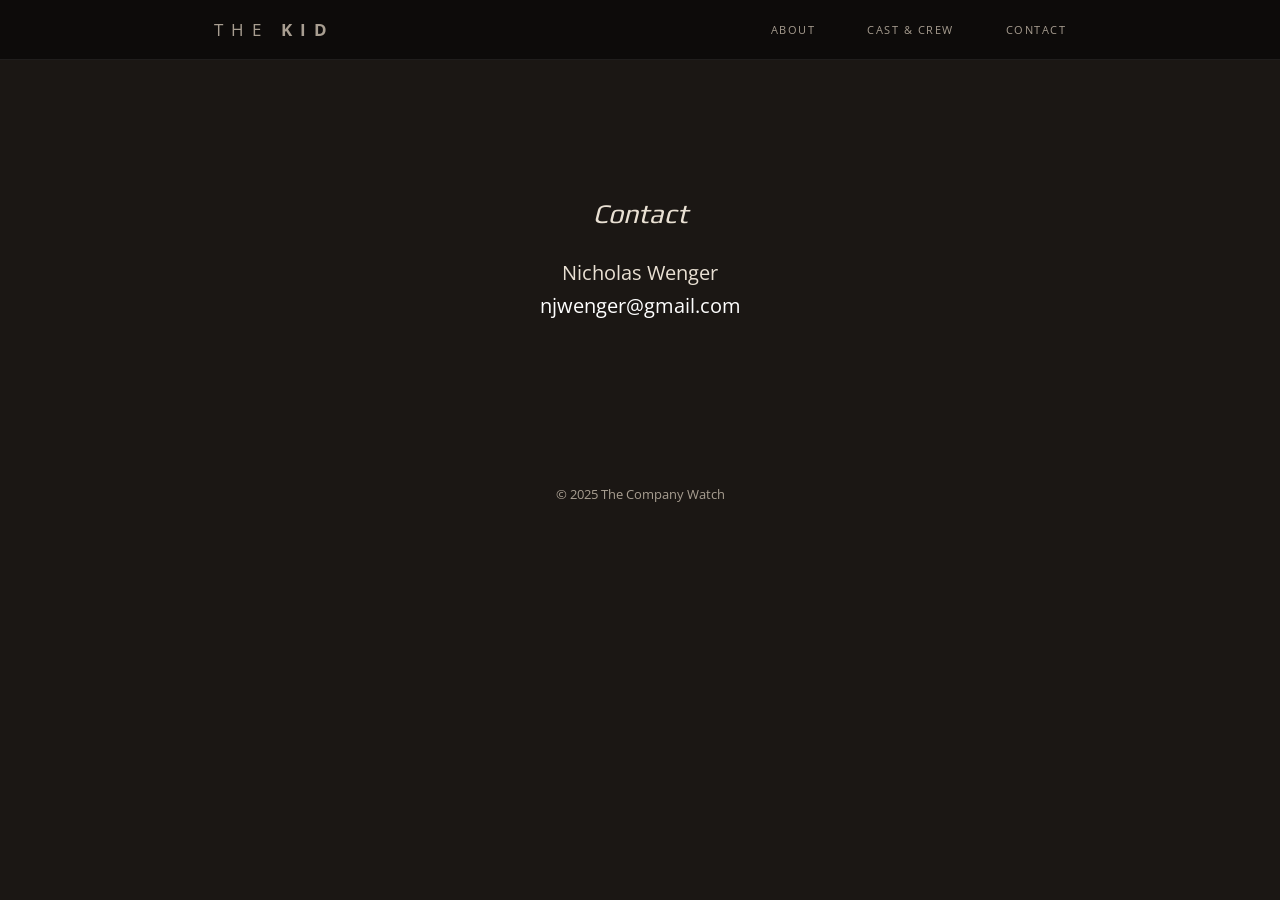
<file: contact.html>
<!DOCTYPE html>
<html lang="en">
<head>
<meta charset="UTF-8">
<meta name="viewport" content="width=device-width, initial-scale=1">
<title>Contact | THE KID</title>
<link rel="preconnect" href="https://fonts.googleapis.com">
<link rel="preconnect" href="https://fonts.gstatic.com" crossorigin>
<link href="https://fonts.googleapis.com/css2?family=Open+Sans:wght@400;700&family=Roboto:wght@700&family=Play:wght@400;700&display=swap" rel="stylesheet">
<link rel="stylesheet" href="style.css">
</head>
<body>

<header>
  <nav>
    <a class="brand" href="index.html"><span class="thin">THE</span> KID</a>
    <div class="navlinks">
      <a href="index.html#about">About</a>
      <a href="index.html#cast-crew">Cast &amp; Crew</a>
      <a href="contact.html">Contact</a>
    </div>
  </nav>
</header>

<div class="contact-block">
  <h1>Contact</h1>
  <p>Nicholas Wenger</p>
  <p><a href="mailto:njwenger@gmail.com">njwenger@gmail.com</a></p>
</div>

<footer>&copy; 2025 The Company Watch</footer>

</body>
</html>
</file>
<file: style.css>
:root {
  --bg: #1b1714;
  --fg: #ffffff;
  --cream: #e9e0d3;
  --muted: #a89e91;
  --accent: #d4af37;
  --maxw: 900px;
  --open-sans: "Open Sans", Arial, sans-serif;
  --roboto: "Roboto", Arial, sans-serif;
  --play: "Play", Arial, sans-serif;
}

* { box-sizing: border-box; }

html, body {
  margin: 0;
  padding: 0;
  min-height: 100%;
  color: var(--fg);
  font-family: var(--open-sans);
  scroll-behavior: smooth;
  overflow-x: hidden;
}

html {
  scrollbar-width: none;
  -ms-overflow-style: none;
}

html::-webkit-scrollbar {
  display: none;
}

body {
  background: var(--bg);
}

@keyframes fadeUp {
  from { opacity: 0; transform: translateY(16px); }
  to { opacity: 1; transform: translateY(0); }
}

a { color: var(--fg); text-decoration: none; }
a:hover { color: var(--accent); }

header {
  position: sticky;
  top: 0;
  z-index: 10;
  background: rgba(12,10,9,0.92);
  border-bottom: 1px solid rgba(255,255,255,0.08);
}

nav {
  max-width: var(--maxw);
  margin: 0 auto;
  display: flex;
  align-items: center;
  justify-content: space-between;
  padding: 18px 24px;
}

.brand {
  font-family: var(--open-sans);
  font-size: 17px;
  letter-spacing: 8px;
  font-weight: 700;
  color: var(--muted);
}

.brand .thin {
  font-weight: 400;
}

.navlinks {
  display: flex;
  gap: 52px;
  font-family: var(--open-sans);
  font-size: 11px;
  letter-spacing: 1.5px;
  text-transform: uppercase;
  font-weight: 400;
  color: var(--muted);
}

.navlinks a {
  color: var(--muted);
}

.navlinks a:hover {
  color: var(--accent);
}

/* ---- Hero (photo band) ---- */

.hero {
  position: relative;
  overflow: hidden;
  min-height: 74vh;
  display: flex;
  flex-direction: column;
  justify-content: flex-end;
  text-align: center;
  padding: 90px 24px 222px;
  z-index: 0;
  max-width: none;
  width: 100%;
  margin: 0;
}

.hero-bg {
  content: "";
  position: absolute;
  left: 0;
  right: 0;
  top: -120px;
  bottom: -120px;
  z-index: -1;
  background:
    linear-gradient(180deg, rgba(30,20,10,0.02) 0%, rgba(20,14,8,0.16) 55%, rgba(10,7,5,0.65) 100%),
    url("https://static.wixstatic.com/media/2830f8_dd714ae66e854b1f89cf085598320fe1~mv2.png") center center / contain no-repeat;
  background-color: var(--bg);
  will-change: transform;
}

.kicker {
  letter-spacing: 7.4px;
  font-size: 16px;
  color: var(--cream);
  text-transform: uppercase;
  margin: 0 0 10px;
  opacity: 0;
  animation: fadeUp 0.9s ease-out 0.3s forwards;
}

.title {
  font-family: var(--roboto);
  font-size: clamp(50px, 10vw, 99px);
  letter-spacing: 44.55px;
  font-weight: 700;
  margin: 0 0 14px;
}

.laurels {
  display: flex;
  flex-wrap: nowrap;
  justify-content: center;
  align-items: center;
  gap: 20px;
  max-width: 1300px;
  width: 100%;
  margin: 46px auto 0;
  padding: 0 12px;
  overflow: hidden;
}

.laurel-item {
  flex: 0 0 auto;
  display: flex;
  align-items: center;
  justify-content: center;
  opacity: 0;
  animation: fadeUp 0.7s ease-out forwards;
  will-change: opacity, transform;
}

.laurel-item img {
  height: 51.7px;
  width: auto;
  display: block;
}

.laurel-item img.laurel-crossroads {
  height: 72.6px;
}

.laurel-item:nth-child(1) { animation-delay: 0.10s; }
.laurel-item:nth-child(2) { animation-delay: 0.20s; }
.laurel-item:nth-child(3) { animation-delay: 0.30s; }
.laurel-item:nth-child(4) { animation-delay: 0.40s; }
.laurel-item:nth-child(5) { animation-delay: 0.50s; }
.laurel-item:nth-child(6) { animation-delay: 0.60s; }
.laurel-item:nth-child(7) { animation-delay: 0.70s; }
.laurel-item:nth-child(8) { animation-delay: 0.80s; }

/* ---- Content sections ---- */

.video-wrap {
  position: relative;
  z-index: 1;
  max-width: var(--maxw);
  margin: -88px auto 60px;
  padding: 0 24px;
}

.video-frame {
  position: relative;
  padding-top: 56.25%;
  background: #111;
  border: 1px solid rgba(255,255,255,0.08);
}

.video-frame iframe {
  position: absolute;
  top: 0; left: 0;
  width: 100%; height: 100%;
  border: 0;
}

section {
  max-width: var(--maxw);
  margin: 0 auto;
  padding: 55px 24px;
  text-align: center;
}

h2 {
  font-family: var(--play);
  font-style: italic;
  font-weight: 400;
  font-size: 27px;
  color: var(--cream);
  margin: 0 0 26px;
}

.synopsis p, .about p {
  font-family: var(--open-sans);
  font-weight: 400;
  font-size: 16.2px;
  line-height: 1.75;
  color: var(--cream);
  max-width: 700px;
  margin: 0 auto 18px;
}

.divider-wrap {
  display: flex;
  justify-content: center;
  padding: 10px 24px 0;
}

.divider {
  width: 56px;
  height: 1px;
  background: rgba(233,224,211,0.3);
  display: block;
}

/* ---- Credit roll (Cast / Crew) ---- */

.credit-grid {
  display: grid;
  grid-template-columns: 220px 240px;
  column-gap: 24px;
  row-gap: 13px;
  width: fit-content;
  margin: 0 auto;
}

.credit-grid .c-role,
.credit-grid .c-name {
  align-self: center;
  font-family: var(--open-sans);
  letter-spacing: 0.5px;
  text-transform: uppercase;
  font-size: 15px;
  color: var(--cream);
  white-space: normal;
}

.credit-grid .c-role {
  text-align: right;
  font-weight: 400;
}

.credit-grid .c-name {
  text-align: left;
  font-weight: 700;
}

.credit-grid .c-role.spacer,
.credit-grid .c-name.spacer {
  height: 14px;
}

footer {
  text-align: center;
  padding: 40px 24px 60px;
  color: var(--muted);
  font-size: 13px;
}

.contact-block {
  text-align: center;
  padding: 120px 24px;
}

.contact-block h1 {
  font-family: var(--play);
  font-style: italic;
  font-weight: 400;
  font-size: 27px;
  color: var(--cream);
  margin-bottom: 30px;
  text-transform: none;
  letter-spacing: 0;
}

.contact-block p {
  font-family: var(--open-sans);
  font-size: 20px;
  margin: 6px 0;
  color: var(--cream);
}

/* ---- Mobile ---- */

@media (max-width: 640px) {
  nav {
    padding: 14px 16px;
    gap: 10px;
  }

  .brand {
    font-size: 14px;
    letter-spacing: 4px;
  }

  .navlinks {
    gap: 14px;
    font-size: 9px;
    letter-spacing: 0.6px;
  }

  .hero {
    min-height: auto;
    padding: 50px 16px 85px;
  }

  .hero-bg {
    background-size: cover;
  }

  .kicker {
    font-size: 12px;
    letter-spacing: 3px;
  }

  .title {
    font-size: clamp(32px, 13vw, 50px);
    letter-spacing: 8px;
  }

  .laurels {
    flex-wrap: nowrap;
    gap: 6px;
    margin-top: 22px;
    padding: 0;
  }

  .laurel-item img {
    height: 20px;
  }

  .laurel-item img.laurel-crossroads {
    height: 28px;
  }

  .laurel-item:nth-child(3) img {
    height: 18px;
  }

  .video-wrap {
    margin-top: -60px;
    padding: 0 16px;
  }

  section {
    padding: 40px 16px;
  }

  .contact-block {
    padding: 70px 16px;
  }

  .credit-grid {
    grid-template-columns: 1fr;
    row-gap: 3px;
    width: 100%;
  }

  .credit-grid .c-role,
  .credit-grid .c-name {
    text-align: center;
  }

  .credit-grid .c-name {
    margin-bottom: 10px;
  }

  .credit-grid .c-role.spacer,
  .credit-grid .c-name.spacer {
    height: 6px;
  }
}
</file>
